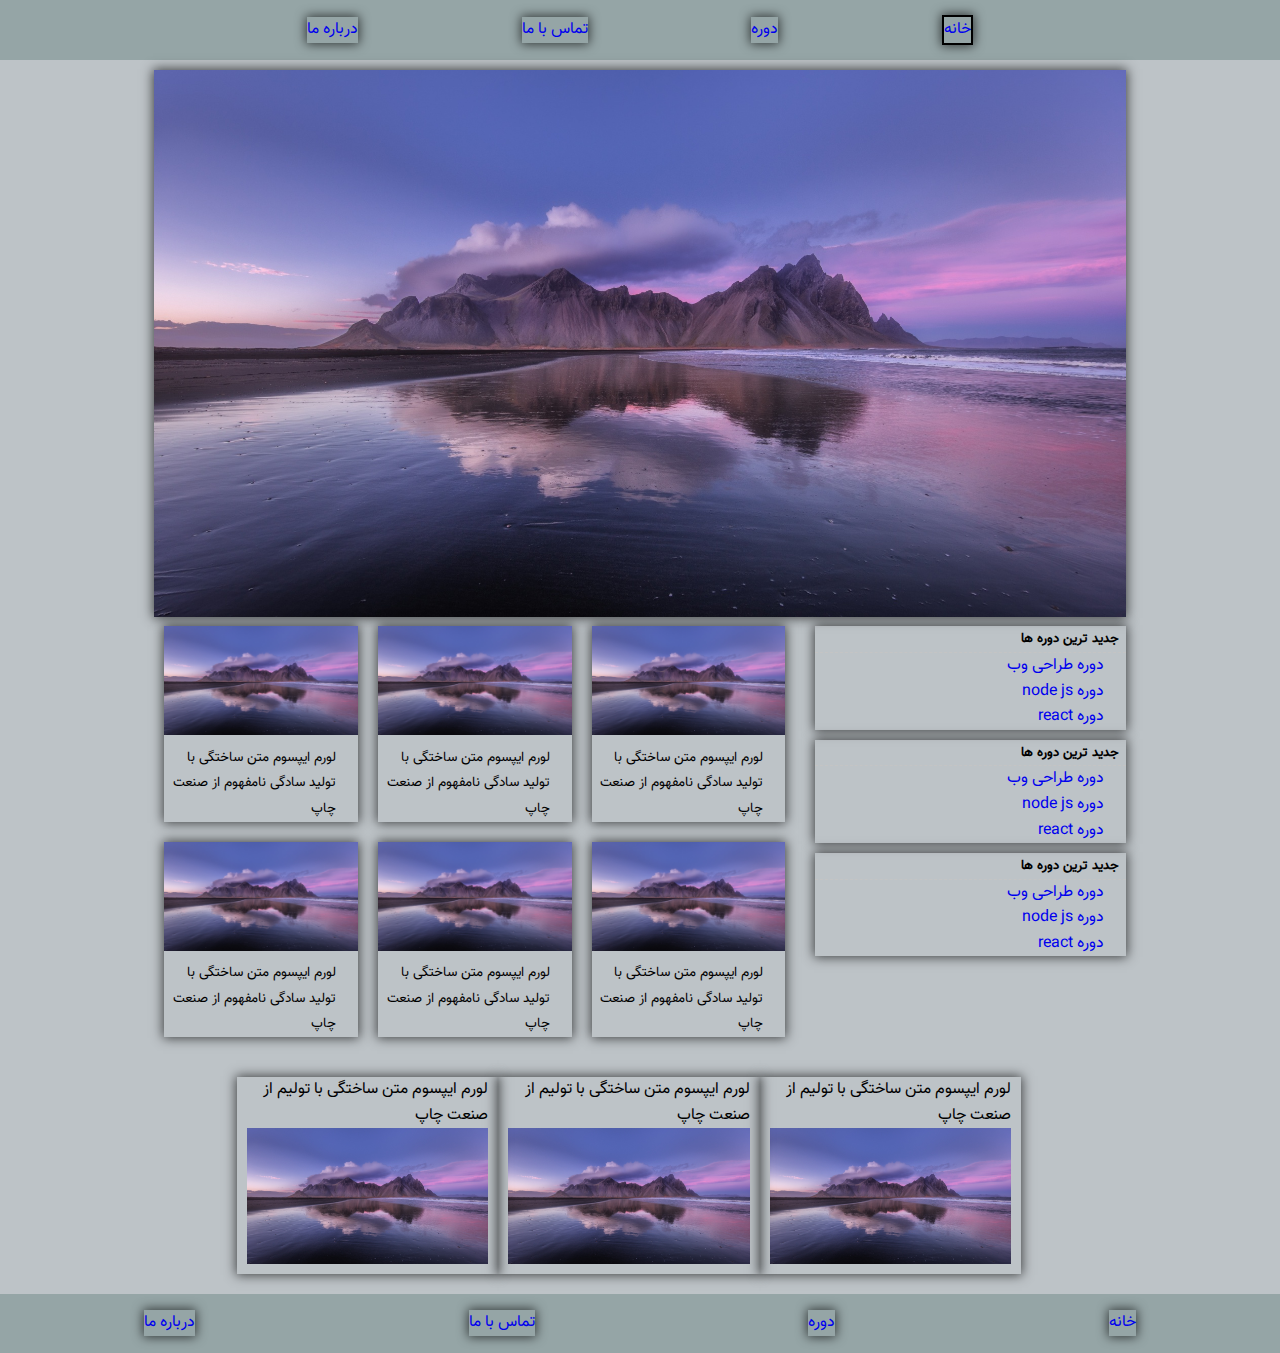
<file: index.html>
<!DOCTYPE html>
<html lang="en">
  <head>
    <meta charset="UTF-8" />
    <meta http-equiv="X-UA-Compatible" content="IE=edge" />
    <meta name="viewport" content="width=device-width, initial-scale=1.0" />
    <link rel="stylesheet" href="./main/style.css" />
    <title>responsive</title>
  </head>
  <body>
    <header>
      <nav class="container-fluid grey">
        <div class="row">
          <div class="container">
            <div class="row">
              <ul class="menu_1 col-">
                <li class="box-shadow"><a href="#">خانه</a></li>
                <li class="box-shadow"><a href="#">دوره</a></li>
                <li class="box-shadow"><a href="#">تماس با ما</a></li>
                <li class="box-shadow"><a href="#">درباره ما </a></li>
              </ul>
            </div>
          </div>
        </div>
      </nav>
    </header>
    <main class="container mt">
      <section class="row">
        <div class="col-xs-12">
          <img
            class="img-responsive box-shadow"
            src="./Source/sky.jpg"
            alt="sky"
          />
        </div>
      </section>
      <section class="row">
        <aside class="col-xs-12 col-md-4">
          <div class="card mb box-shadow">
            <div class="card-header">
              <h5>جدید ترین دوره ها</h5>
            </div>
            <div class="card-main">
              <ul>
                <li><a href="#">دوره طراحی وب</a></li>
                <li><a href="#">دوره node js</a></li>
                <li><a href="#">دوره react</a></li>
              </ul>
            </div>
          </div>
          <div class="card mb box-shadow">
            <div class="card-header">
              <h5>جدید ترین دوره ها</h5>
            </div>
            <div class="card-main">
              <ul>
                <li><a href="#">دوره طراحی وب</a></li>
                <li><a href="#">دوره node js</a></li>
                <li><a href="#">دوره react</a></li>
              </ul>
            </div>
          </div>
          <div class="card mb box-shadow">
            <div class="card-header">
              <h5>جدید ترین دوره ها</h5>
            </div>
            <div class="card-main">
              <ul>
                <li><a href="#">دوره طراحی وب</a></li>
                <li><a href="#">دوره node js</a></li>
                <li><a href="#">دوره react</a></li>
              </ul>
            </div>
          </div>
        </aside>
        <article class="col-xs-12 col-md-8">
          <div class="col-xs-12 col-md-4">
            <div class="card box-shadow">
              <div class="card-header">
                <img src="./Source/sky.jpg" class="img-responsive" alt="sky" />
              </div>
              <div class="card-main">
                <p>لورم ایپسوم متن ساختگی با تولید سادگی نامفهوم از صنعت چاپ</p>
              </div>
            </div>
          </div>
          <div class="col-xs-12 col-md-4">
            <div class="card box-shadow">
              <div class="card-header">
                <img src="../Source/sky.jpg" class="img-responsive" alt="sky" />
              </div>
              <div class="card-main">
                <p>لورم ایپسوم متن ساختگی با تولید سادگی نامفهوم از صنعت چاپ</p>
              </div>
            </div>
          </div>
          <div class="col-xs-12 col-md-4">
            <div class="card box-shadow">
              <div class="card-header">
                <img src="./Source/sky.jpg" class="img-responsive" alt="sky" />
              </div>
              <div class="card-main">
                <p>لورم ایپسوم متن ساختگی با تولید سادگی نامفهوم از صنعت چاپ</p>
              </div>
            </div>
          </div>
          <div class="col-xs-12 col-md-4">
            <div class="card box-shadow">
              <div class="card-header">
                <img src="./Source/sky.jpg" class="img-responsive" alt="sky" />
              </div>
              <div class="card-main">
                <p>لورم ایپسوم متن ساختگی با تولید سادگی نامفهوم از صنعت چاپ</p>
              </div>
            </div>
          </div>
          <div class="col-xs-12 col-md-4">
            <div class="card box-shadow">
              <div class="card-header">
                <img src="./Source/sky.jpg" class="img-responsive" alt="sky" />
              </div>
              <div class="card-main">
                <p>لورم ایپسوم متن ساختگی با تولید سادگی نامفهوم از صنعت چاپ</p>
              </div>
            </div>
          </div>
          <div class="col-xs-12 col-md-4">
            <div class="card box-shadow">
              <div class="card-header">
                <img src="./Source/sky.jpg" class="img-responsive" alt="sky" />
              </div>
              <div class="card-main">
                <p>لورم ایپسوم متن ساختگی با تولید سادگی نامفهوم از صنعت چاپ</p>
              </div>
            </div>
          </div>
        </article>
      </section>
      <section class="row nazr mt mb">
        <div class="container">
          <div class="row">
            <div class="col-xs-10 col-xs-offset-2 col-md-10 col-md-offset-1">
              <div class="card">
                <div class="card-main">
                  <div class="col-xs-12 col-md-4 box-shadow-nazr">
                    <div class="card-header">
                      <p>لورم ایپسوم متن ساختگی با تولیم از صنعت چاپ</p>
                    </div>
                    <div class="card-main-2">
                      <a href="#"
                        ><img
                          class="img-responsive"
                          src="./Source/sky.jpg"
                          alt=""
                      /></a>
                    </div>
                  </div>
                </div>
                <div class="card-main">
                  <div class="col-xs-12 col-md-4 box-shadow-nazr">
                    <div class="card-header">
                      <p>لورم ایپسوم متن ساختگی با تولیم از صنعت چاپ</p>
                    </div>
                    <a href="#"
                      ><img
                        class="img-responsive"
                        src="./Source/sky.jpg"
                        alt=""
                    /></a>
                  </div>
                </div>
                <div class="card-main">
                  <div class="col-xs-12 col-md-4 box-shadow-nazr">
                    <div class="card-header">
                      <p>لورم ایپسوم متن ساختگی با تولیم از صنعت چاپ</p>
                    </div>
                    <a href="#"
                      ><img
                        class="img-responsive"
                        src="./Source/sky.jpg"
                        alt=""
                    /></a>
                  </div>
                </div>
              </div>
            </div>
          </div>
        </div>
      </section>
    </main>
    <footer>
      <div class="container-fluid grey">
        <div class="container">
          <div class="row">
            <ul class="menu_1 col-">
              <li class="box-shadow"><a href="#">خانه</a></li>
              <li class="box-shadow"><a href="#">دوره</a></li>
              <li class="box-shadow"><a href="#">تماس با ما</a></li>
              <li class="box-shadow"><a href="#">درباره ما </a></li>
            </ul>
          </div>
        </div>
      </div>
    </footer>
  </body>
</html>
</file>
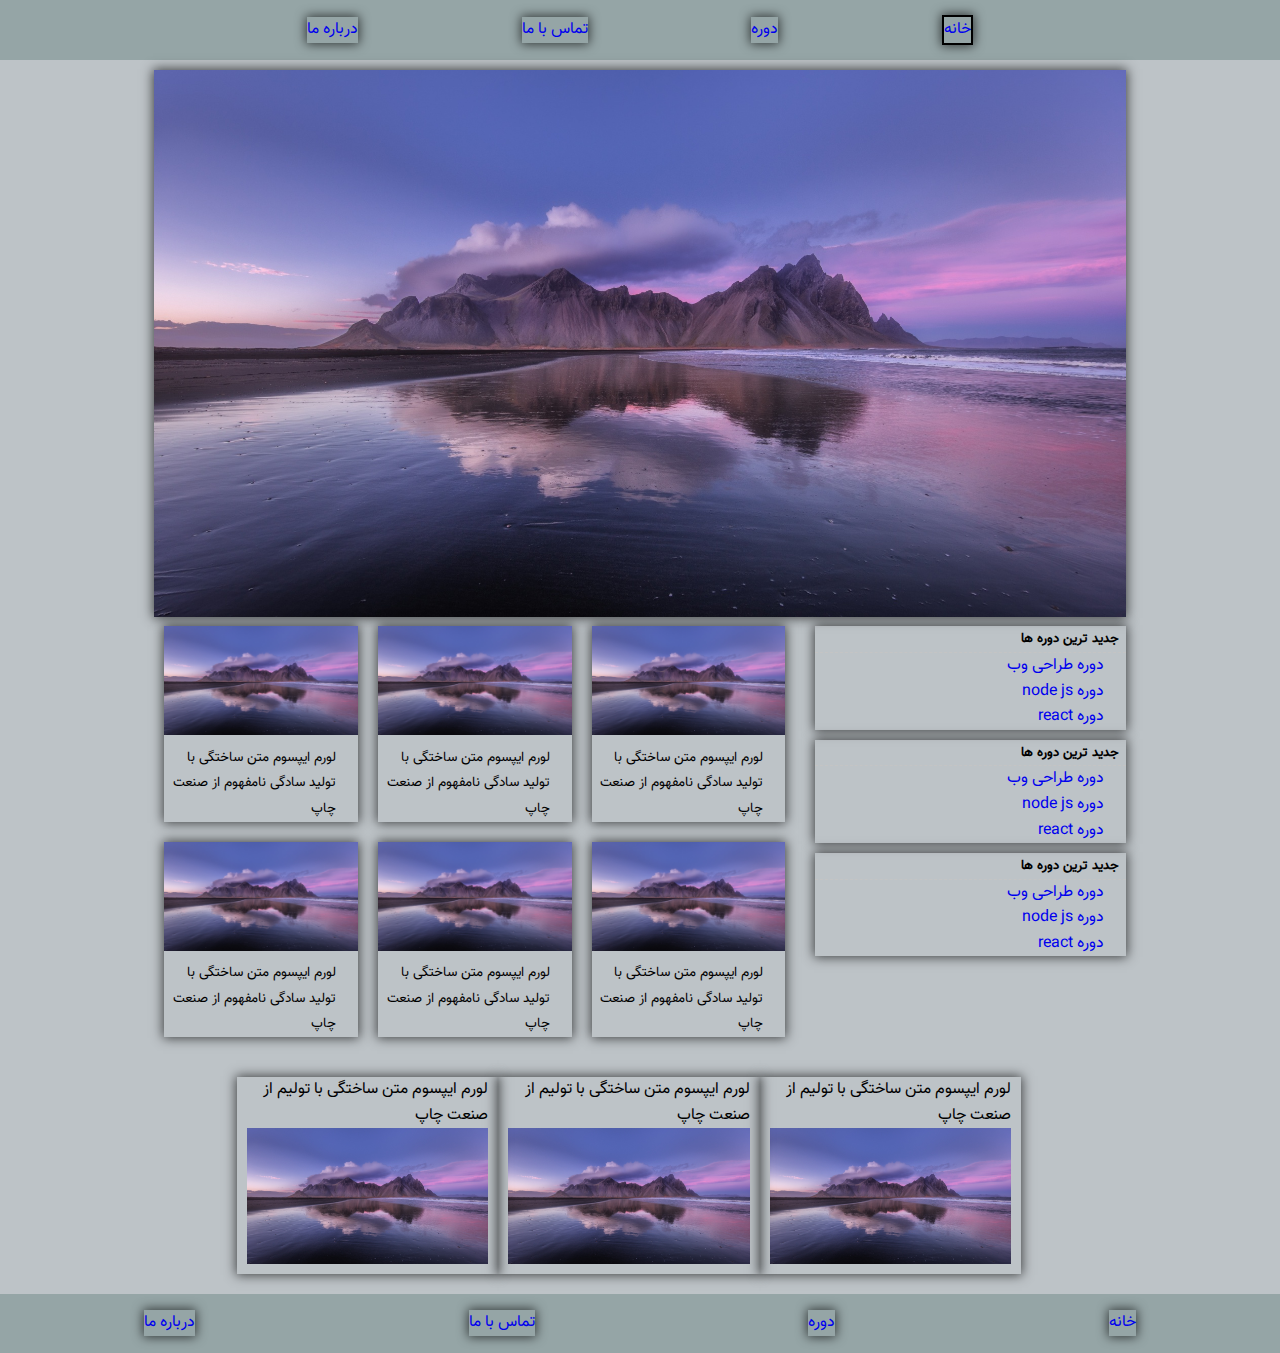
<file: main/index.html>
<!DOCTYPE html>
<html lang="en">
  <head>
    <meta charset="UTF-8" />
    <meta http-equiv="X-UA-Compatible" content="IE=edge" />
    <meta name="viewport" content="width=device-width, initial-scale=1.0" />
    <link rel="stylesheet" href="style.css" />
    <title>responsive</title>
  </head>
  <body>
    <header>
      <nav class="container-fluid grey">
        <div class="row">
          <div class="container">
            <div class="row">
              <ul class="menu_1 col-">
                <li class="box-shadow"><a href="#">خانه</a></li>
                <li class="box-shadow"><a href="#">دوره</a></li>
                <li class="box-shadow"><a href="#">تماس با ما</a></li>
                <li class="box-shadow"><a href="#">درباره ما </a></li>
              </ul>
            </div>
          </div>
        </div>
      </nav>
    </header>
    <main class="container mt">
      <section class="row">
        <div class="col-xs-12">
          <img
            class="img-responsive box-shadow"
            src="../Source/sky.jpg"
            alt="sky"
          />
        </div>
      </section>
      <section class="row">
        <aside class="col-xs-12 col-md-4">
          <div class="card mb box-shadow">
            <div class="card-header">
              <h5>جدید ترین دوره ها</h5>
            </div>
            <div class="card-main">
              <ul>
                <li><a href="#">دوره طراحی وب</a></li>
                <li><a href="#">دوره node js</a></li>
                <li><a href="#">دوره react</a></li>
              </ul>
            </div>
          </div>
          <div class="card mb box-shadow">
            <div class="card-header">
              <h5>جدید ترین دوره ها</h5>
            </div>
            <div class="card-main">
              <ul>
                <li><a href="#">دوره طراحی وب</a></li>
                <li><a href="#">دوره node js</a></li>
                <li><a href="#">دوره react</a></li>
              </ul>
            </div>
          </div>
          <div class="card mb box-shadow">
            <div class="card-header">
              <h5>جدید ترین دوره ها</h5>
            </div>
            <div class="card-main">
              <ul>
                <li><a href="#">دوره طراحی وب</a></li>
                <li><a href="#">دوره node js</a></li>
                <li><a href="#">دوره react</a></li>
              </ul>
            </div>
          </div>
        </aside>
        <article class="col-xs-12 col-md-8">
          <div class="col-xs-12 col-md-4">
            <div class="card box-shadow">
              <div class="card-header">
                <img src="../Source/sky.jpg" class="img-responsive" alt="sky" />
              </div>
              <div class="card-main">
                <p>لورم ایپسوم متن ساختگی با تولید سادگی نامفهوم از صنعت چاپ</p>
              </div>
            </div>
          </div>
          <div class="col-xs-12 col-md-4">
            <div class="card box-shadow">
              <div class="card-header">
                <img src="../Source/sky.jpg" class="img-responsive" alt="sky" />
              </div>
              <div class="card-main">
                <p>لورم ایپسوم متن ساختگی با تولید سادگی نامفهوم از صنعت چاپ</p>
              </div>
            </div>
          </div>
          <div class="col-xs-12 col-md-4">
            <div class="card box-shadow">
              <div class="card-header">
                <img src="../Source/sky.jpg" class="img-responsive" alt="sky" />
              </div>
              <div class="card-main">
                <p>لورم ایپسوم متن ساختگی با تولید سادگی نامفهوم از صنعت چاپ</p>
              </div>
            </div>
          </div>
          <div class="col-xs-12 col-md-4">
            <div class="card box-shadow">
              <div class="card-header">
                <img src="../Source/sky.jpg" class="img-responsive" alt="sky" />
              </div>
              <div class="card-main">
                <p>لورم ایپسوم متن ساختگی با تولید سادگی نامفهوم از صنعت چاپ</p>
              </div>
            </div>
          </div>
          <div class="col-xs-12 col-md-4">
            <div class="card box-shadow">
              <div class="card-header">
                <img src="../Source/sky.jpg" class="img-responsive" alt="sky" />
              </div>
              <div class="card-main">
                <p>لورم ایپسوم متن ساختگی با تولید سادگی نامفهوم از صنعت چاپ</p>
              </div>
            </div>
          </div>
          <div class="col-xs-12 col-md-4">
            <div class="card box-shadow">
              <div class="card-header">
                <img src="../Source/sky.jpg" class="img-responsive" alt="sky" />
              </div>
              <div class="card-main">
                <p>لورم ایپسوم متن ساختگی با تولید سادگی نامفهوم از صنعت چاپ</p>
              </div>
            </div>
          </div>
        </article>
      </section>
      <section class="row nazr mt mb">
        <div class="container">
          <div class="row">
            <div class="col-xs-10 col-xs-offset-2 col-md-10 col-md-offset-1">
              <div class="card">
                <div class="card-main">
                  <div class="col-xs-12 col-md-4 box-shadow-nazr">
                    <div class="card-header">
                      <p>لورم ایپسوم متن ساختگی با تولیم از صنعت چاپ</p>
                    </div>
                    <div class="card-main-2">
                      <a href="#"
                        ><img
                          class="img-responsive"
                          src="../Source/sky.jpg"
                          alt=""
                      /></a>
                    </div>
                  </div>
                </div>
                <div class="card-main">
                  <div class="col-xs-12 col-md-4 box-shadow-nazr">
                    <div class="card-header">
                      <p>لورم ایپسوم متن ساختگی با تولیم از صنعت چاپ</p>
                    </div>
                    <a href="#"
                      ><img
                        class="img-responsive"
                        src="../Source/sky.jpg"
                        alt=""
                    /></a>
                  </div>
                </div>
                <div class="card-main">
                  <div class="col-xs-12 col-md-4 box-shadow-nazr">
                    <div class="card-header">
                      <p>لورم ایپسوم متن ساختگی با تولیم از صنعت چاپ</p>
                    </div>
                    <a href="#"
                      ><img
                        class="img-responsive"
                        src="../Source/sky.jpg"
                        alt=""
                    /></a>
                  </div>
                </div>
              </div>
            </div>
          </div>
        </div>
      </section>
    </main>
    <footer>
      <div class="container-fluid grey">
        <div class="container">
          <div class="row">
            <ul class="menu_1 col-">
              <li class="box-shadow"><a href="#">خانه</a></li>
              <li class="box-shadow"><a href="#">دوره</a></li>
              <li class="box-shadow"><a href="#">تماس با ما</a></li>
              <li class="box-shadow"><a href="#">درباره ما </a></li>
            </ul>
          </div>
        </div>
      </div>
    </footer>
  </body>
</html>
</file>
<file: main/style.css>
@font-face {
  font-family: vazir;
  src: url(../Source/Vazir-FD.woff);
}

* {
  font-family: vazir;
  box-sizing: border-box;
  /* overflow-x: auto; */
  margin: 0px;
  padding: 0px;
  line-height: 25.6px;
}

:root {
  font-size: 16px;
}

a {
  text-decoration: none;
}

body {
  direction: rtl;
  background: #bdc3c7;
}

li,
ul,
ol {
  margin: 0;
  padding: 0;
  list-style: none;
}

::selection {
  background: #2ecc71;
}

.container-fluid {
  width: 100%;
}

.container {
  max-width: 992px;
  margin: 0 auto;
}

.row::after {
  /* padding: 0 15px; */
  content: "";
  clear: both;
  display: table;
}

.box-shadow {
  box-shadow: 0 0 11px 1px rgb(0 0 0 / 68%);
}

.yellow {
  background: yellow;
}

.green {
  background: green;
}

.grey {
  background: #95a5a6;
}

/* 
.float-right {
    float:right;
} */

[class^="col-"] {
  float: right;
  padding: 0 10px;
}

.img-responsive {
  width: 100%;
  /* height: 100%; */
  height: auto;
}

.mt {
  margin-top: 10px;
}

.mb {
  margin-bottom: 10px;
}

/* Extra small devices (phones, 600px and down) */
@media only screen and (max-width: 600px) {
  .col-xs-1 {
    width: 8.33%;
  }
  .col-xs-2 {
    width: 16.66%;
  }
  .col-xs-3 {
    width: 25%;
  }
  .col-xs-4 {
    width: 33.33%;
  }
  .col-xs-5 {
    width: 41.66%;
  }
  .col-xs-6 {
    width: 50%;
  }
  .col-xs-7 {
    width: 58.33%;
  }
  .col-xs-8 {
    width: 66.66%;
  }
  .col-xs-9 {
    width: 75%;
  }
  .col-xs-10 {
    width: 83.33%;
  }
  .col-xs-11 {
    width: 91.66%;
  }
  .col-xs-12 {
    width: 100%;
  }

  .col-xs-offset-0 {
    margin-right: 0;
  }

  .col-xs-offset-1 {
    margin-right: 8.33%;
  }
  .col-xs-offset-2 {
    margin-right: 16.66%;
  }
  .col-xs-offset-3 {
    margin-right: 25%;
  }
  .col-xs-offset-4 {
    margin-right: 33.33%;
  }
  .col-xs-offset-5 {
    margin-right: 41.66%;
  }
  .col-xs-offset-6 {
    margin-right: 50%;
  }
  .col-xs-offset-7 {
    margin-right: 58.33%;
  }
  .col-xs-offset-8 {
    margin-right: 66.66%;
  }
  .col-xs-offset-9 {
    margin-right: 75%;
  }
  .col-xs-offset-10 {
    margin-right: 83.33%;
  }
  .col-xs-offset-11 {
    margin-right: 91.66%;
  }
  .col-xs-offset-12 {
    margin-right: 100%;
  }
}

/* Small devices (portrait tablets and large phones, 600px and up) */
/* @media only screen and (min-width: 600px) {
  ...;
} */

/* Medium devices (landscape tablets, 768px and up) */
/* @media only screen and (min-width: 768px) {
  ...;
} */

/* Large devices (laptops/desktops, 992px and up) */
@media only screen and (min-width: 600px) {
  .col-md-1 {
    width: 8.33%;
  }
  .col-md-2 {
    width: 16.66%;
  }
  .col-md-3 {
    width: 25%;
  }
  .col-md-4 {
    width: 33.33%;
  }
  .col-md-5 {
    width: 41.66%;
  }
  .col-md-6 {
    width: 50%;
  }
  .col-md-7 {
    width: 58.33%;
  }
  .col-md-8 {
    width: 66.66%;
  }
  .col-md-9 {
    width: 75%;
  }
  .col-md-10 {
    width: 83.33%;
  }
  .col-md-11 {
    width: 91.66%;
  }
  .col-md-12 {
    width: 100%;
  }

  .col-md-offset-0 {
    margin-right: 0;
  }
  .col-md-offset-1 {
    margin-right: 8.33%;
  }
  .col-md-offset-2 {
    margin-right: 16.66%;
  }
  .col-md-offset-3 {
    margin-right: 25%;
  }
  .col-md-offset-4 {
    margin-right: 33.33%;
  }
  .col-md-offset-5 {
    margin-right: 41.66%;
  }
  .col-md-offset-6 {
    margin-right: 50%;
  }
  .col-md-offset-7 {
    margin-right: 58.33%;
  }
  .col-md-offset-8 {
    margin-right: 66.66%;
  }
  .col-md-offset-9 {
    margin-right: 75%;
  }
  .col-md-offset-10 {
    margin-right: 83.33%;
  }
  .col-md-offset-11 {
    margin-right: 91.66%;
  }
  .col-md-offset-12 {
    margin-right: 100%;
  }
}

/* Extra large devices (large laptops and desktops, 1200px and up) */
/* @media only screen and (min-width: 1200px) {
  ...;
} */

.pra {
  font-size: 40px;
  color: blue;
  background: yellow;
}

header nav ul {
  min-height: 60px;
}

.menu_1 {
  display: flex;
  flex-direction: row;
  justify-content: space-evenly;
  align-items: center;
}

header nav ul li:nth-child(1) {
  /* margin-right: 10px; */
  border: 2px solid black;
}

.card-main {
  padding-right: 22px;
}

.card-header h5 {
  padding-right: 7px;
  border-bottom: 1px dashed rgb(196, 196, 196);
}

main section article [class^="col-"] {
  padding-bottom: 20px;
}

.box-shadow-nazr {
  box-shadow: 0 0 11px 1px rgb(0 0 0 / 68%);
}

main section article .card-main p {
  font-size: 0.855rem;
}

.nazr {
  margin-top: 20px;
  margin-bottom: 20px;
}

footer .container .menu_1 {
  height: 59px;
  display: flex;
  flex-direction: row;
  flex-wrap: wrap;
  justify-content: space-between;
  align-items: center;
}
</file>
